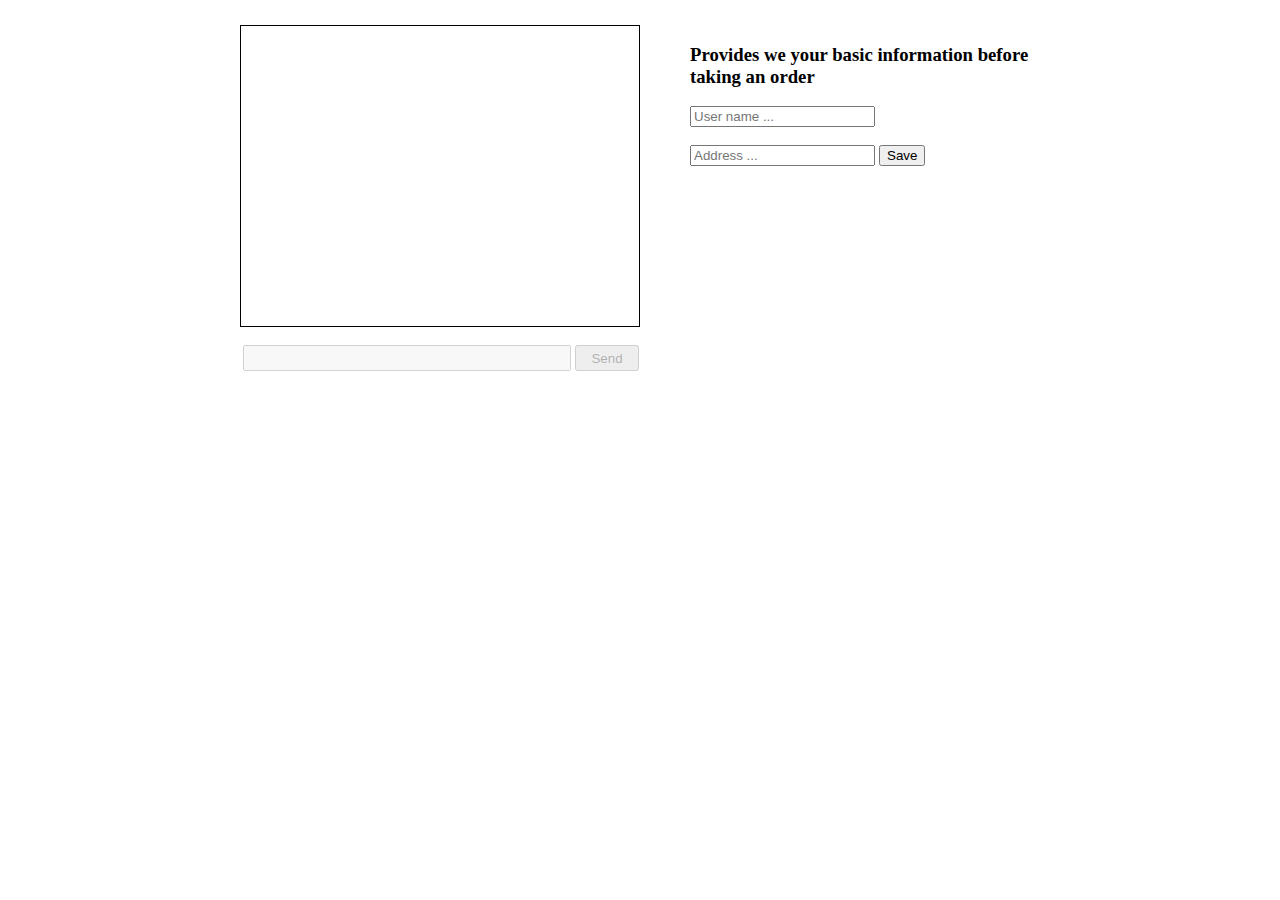
<file: WebContent/index.html>
<!DOCTYPE html>
<html>
<head>
<meta charset="UTF-8">
<title>Chat Room</title>
<link rel="stylesheet" href="css/styles.css" />
</head>
<body>
	<div id="container">
		<div id="message-container">
			<div id="message-box"></div>
			<br />
			<div id="message-entrance">
				<input id="input" type="text" name="input">
				<button id="btn-send" type="submit">Send</button>
			</div>
		</div>

		<div id="user-info">
			<h3>Provides we your basic information before taking an order</h3>
			<div id="order-form">
				<input type="text" id="name" placeholder="User name ..."><br>
				<br> <input type="text" id="address" placeholder="Address ..."> <button id="btn-save">Save</button>
			</div>
		</div>
	</div>
	<script src="js/jquery-1.7.1.min.js"></script>
	<script src="js/app.js"></script>
	<script src="js/order.js"></script>
</body>
</html>
</file>
<file: WebContent/css/styles.css>
@charset "UTF-8";

#container {
	width: 800px;	
	margin: auto;
	font-family: Comic Sans MS;
	margin-top: 25px;
}

#message-container {
	width: 50%;
	float: left;
}

#message-box {
	border: 1px solid black;
	height: 300px;
	overflow: auto;
}

#message-entrance input[type="text"] {
	width: 80%;
	height: 20px;
	margin-left: 3px;
}

#message-entrance button {
	width: 16%;
	height: 26px;
}

.user-message {
	float: right;
	background-color: #a6c0ea;
	margin: 2px;	
}

.bot-message, .user-message {
	width: 30%;
}

.bot-message {
	background-color: #f3c8f7;
}

#user-info {
	float: left;
	width: 50%;
}

#order-form, #user-info h3 {
	margin-left: 50px;
}
</file>
